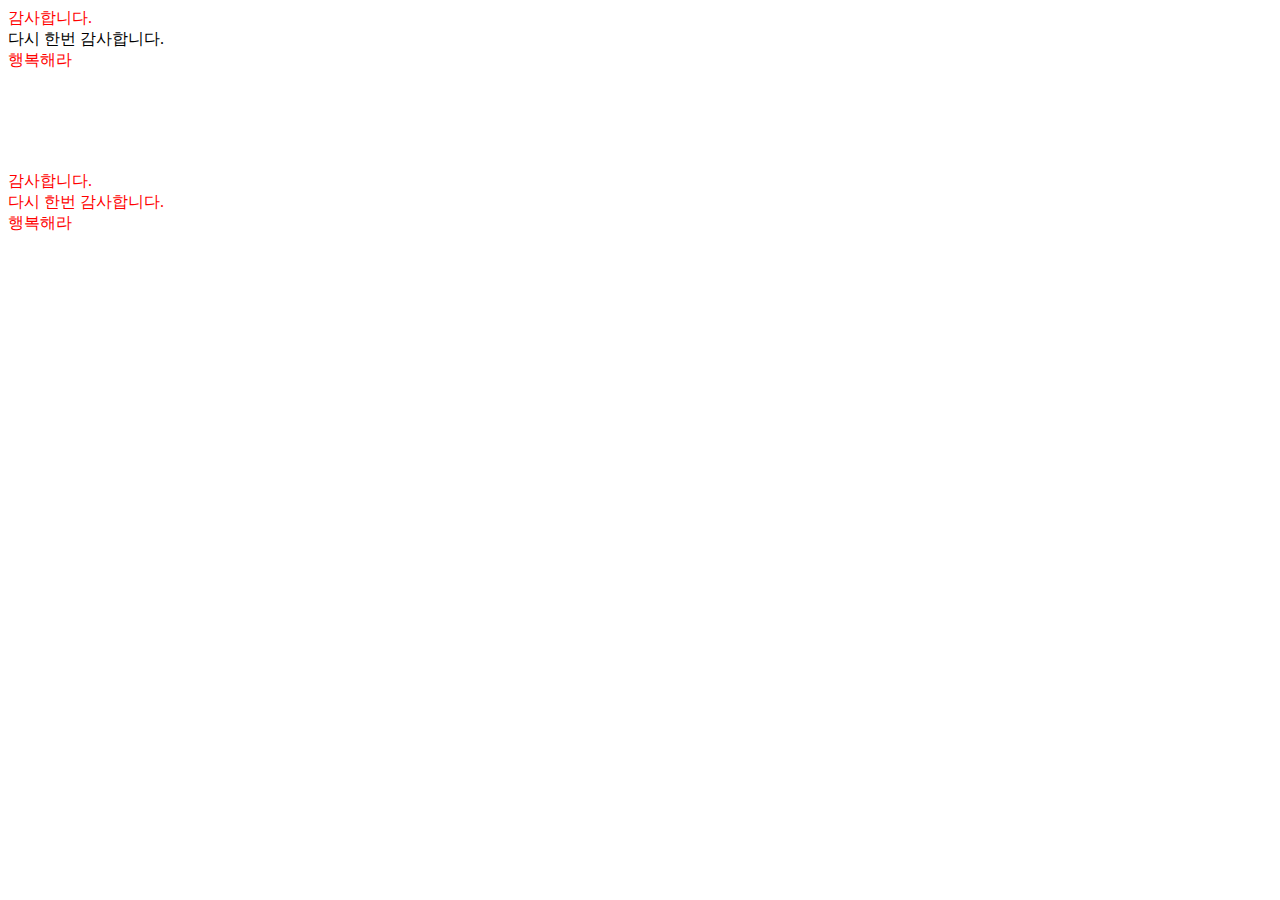
<file: (스폐셜)하위 요소 선택자/index.html>
<!DOCTYPE html>
<html lang="en">
<head>
    <meta charset="UTF-8">
    <meta http-equiv="X-UA-Compatible" content="IE=edge">
    <meta name="viewport" content="width=device-width, initial-scale=1.0">
    <title>jquery</title>
    <script src = "https://cdnjs.cloudflare.com/ajax/libs/jquery/3.6.0/jquery.min.js"></script>
    <link rel="stylesheet" href="index.css">
</head>
<body>
    
    <div class="box">
        <li>감사합니다.</li>
        <div>
            <li>다시 한번 감사합니다.</li>
        </div>
        <li>행복해라</li>
    </div>

    <div class="box1">
        <li>감사합니다.</li>
        <div>
            <li>다시 한번 감사합니다.</li>
        </div>
        <li>행복해라</li>
    </div>
    <script src = "index.js"></script>

</body>
</html>
</file>
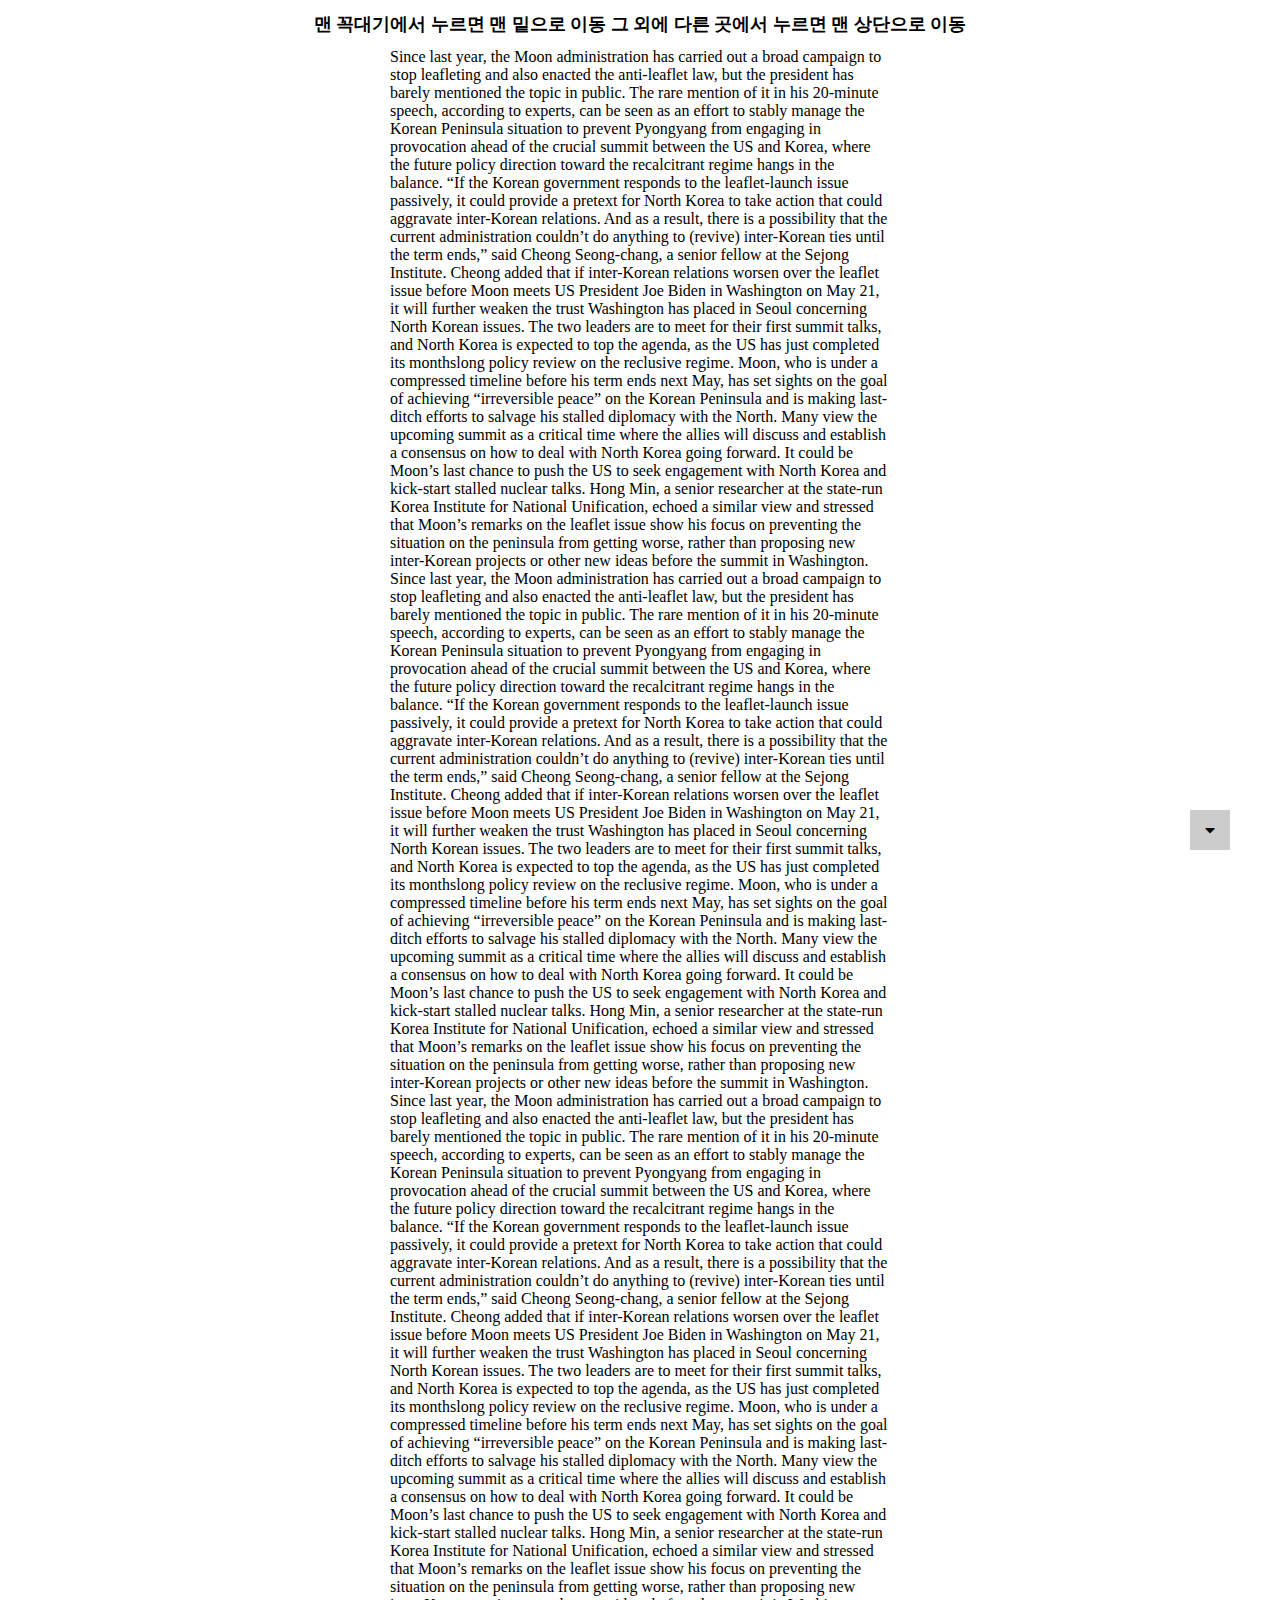
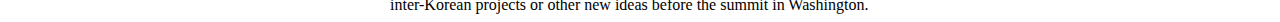
<file: 24강 버튼을 클릭하면 상단으로 이동 혹은 하단으로 이동/index.html>
<!DOCTYPE html>
<html lang="en">
<head>
    <meta charset="UTF-8">
    <meta http-equiv="X-UA-Compatible" content="IE=edge">
    <meta name="viewport" content="width=device-width, initial-scale=1.0">
    <title>제이쿼리 버튼을 클릭하면 화면위로 올라가기</title>
    <script src= "https://cdnjs.cloudflare.com/ajax/libs/jquery/3.6.0/jquery.min.js"></script>
    <link rel="stylesheet" href="index.css">
    <link rel="stylesheet" href="https://cdnjs.cloudflare.com/ajax/libs/font-awesome/5.15.3/css/all.min.css">
</head>
<body>
    <!--단 맨 꼭대기에서는 버튼을 누를경우 맨 밑으로 이동한다.-->
    <h1>맨 꼭대기에서 누르면 맨 밑으로 이동 그 외에 다른 곳에서 누르면 맨 상단으로 이동</h1>
    <div>
        Since last year, the Moon administration has carried out a broad campaign to stop leafleting and also enacted the anti-leaflet law, but the president has barely mentioned the topic in public. The rare mention of it in his 20-minute speech, according to experts, can be seen as an effort to stably manage the Korean Peninsula situation to prevent Pyongyang from engaging in provocation ahead of the crucial summit between the US and Korea, where the future policy direction toward the recalcitrant regime hangs in the balance.

        “If the Korean government responds to the leaflet-launch issue passively, it could provide a pretext for North Korea to take action that could aggravate inter-Korean relations. And as a result, there is a possibility that the current administration couldn’t do anything to (revive) inter-Korean ties until the term ends,” said Cheong Seong-chang, a senior fellow at the Sejong Institute.
        
        Cheong added that if inter-Korean relations worsen over the leaflet issue before Moon meets US President Joe Biden in Washington on May 21, it will further weaken the trust Washington has placed in Seoul concerning North Korean issues.
        
        The two leaders are to meet for their first summit talks, and North Korea is expected to top the agenda, as the US has just completed its monthslong policy review on the reclusive regime. 
        
        Moon, who is under a compressed timeline before his term ends next May, has set sights on the goal of achieving “irreversible peace” on the Korean Peninsula and is making last-ditch efforts to salvage his stalled diplomacy with the North.
        
        Many view the upcoming summit as a critical time where the allies will discuss and establish a consensus on how to deal with North Korea going forward. It could be Moon’s last chance to push the US to seek engagement with North Korea and kick-start stalled nuclear talks.
        
        Hong Min, a senior researcher at the state-run Korea Institute for National Unification, echoed a similar view and stressed that Moon’s remarks on the leaflet issue show his focus on preventing the situation on the peninsula from getting worse, rather than proposing new inter-Korean projects or other new ideas before the summit in Washington. 

    </div>
    <div>
        Since last year, the Moon administration has carried out a broad campaign to stop leafleting and also enacted the anti-leaflet law, but the president has barely mentioned the topic in public. The rare mention of it in his 20-minute speech, according to experts, can be seen as an effort to stably manage the Korean Peninsula situation to prevent Pyongyang from engaging in provocation ahead of the crucial summit between the US and Korea, where the future policy direction toward the recalcitrant regime hangs in the balance.

        “If the Korean government responds to the leaflet-launch issue passively, it could provide a pretext for North Korea to take action that could aggravate inter-Korean relations. And as a result, there is a possibility that the current administration couldn’t do anything to (revive) inter-Korean ties until the term ends,” said Cheong Seong-chang, a senior fellow at the Sejong Institute.
        
        Cheong added that if inter-Korean relations worsen over the leaflet issue before Moon meets US President Joe Biden in Washington on May 21, it will further weaken the trust Washington has placed in Seoul concerning North Korean issues.
        
        The two leaders are to meet for their first summit talks, and North Korea is expected to top the agenda, as the US has just completed its monthslong policy review on the reclusive regime. 
        
        Moon, who is under a compressed timeline before his term ends next May, has set sights on the goal of achieving “irreversible peace” on the Korean Peninsula and is making last-ditch efforts to salvage his stalled diplomacy with the North.
        
        Many view the upcoming summit as a critical time where the allies will discuss and establish a consensus on how to deal with North Korea going forward. It could be Moon’s last chance to push the US to seek engagement with North Korea and kick-start stalled nuclear talks.
        
        Hong Min, a senior researcher at the state-run Korea Institute for National Unification, echoed a similar view and stressed that Moon’s remarks on the leaflet issue show his focus on preventing the situation on the peninsula from getting worse, rather than proposing new inter-Korean projects or other new ideas before the summit in Washington. 

    </div>


    <div>
        Since last year, the Moon administration has carried out a broad campaign to stop leafleting and also enacted the anti-leaflet law, but the president has barely mentioned the topic in public. The rare mention of it in his 20-minute speech, according to experts, can be seen as an effort to stably manage the Korean Peninsula situation to prevent Pyongyang from engaging in provocation ahead of the crucial summit between the US and Korea, where the future policy direction toward the recalcitrant regime hangs in the balance.

        “If the Korean government responds to the leaflet-launch issue passively, it could provide a pretext for North Korea to take action that could aggravate inter-Korean relations. And as a result, there is a possibility that the current administration couldn’t do anything to (revive) inter-Korean ties until the term ends,” said Cheong Seong-chang, a senior fellow at the Sejong Institute.
        
        Cheong added that if inter-Korean relations worsen over the leaflet issue before Moon meets US President Joe Biden in Washington on May 21, it will further weaken the trust Washington has placed in Seoul concerning North Korean issues.
        
        The two leaders are to meet for their first summit talks, and North Korea is expected to top the agenda, as the US has just completed its monthslong policy review on the reclusive regime. 
        
        Moon, who is under a compressed timeline before his term ends next May, has set sights on the goal of achieving “irreversible peace” on the Korean Peninsula and is making last-ditch efforts to salvage his stalled diplomacy with the North.
        
        Many view the upcoming summit as a critical time where the allies will discuss and establish a consensus on how to deal with North Korea going forward. It could be Moon’s last chance to push the US to seek engagement with North Korea and kick-start stalled nuclear talks.
        
        Hong Min, a senior researcher at the state-run Korea Institute for National Unification, echoed a similar view and stressed that Moon’s remarks on the leaflet issue show his focus on preventing the situation on the peninsula from getting worse, rather than proposing new inter-Korean projects or other new ideas before the summit in Washington. 

    </div>
    <article class="side">
        <button>
            <i class="fas fa-caret-down"></i>
        </button>
    </article>

    <a href="#" class="footer_location"></a>  <!-- 페이지의 맨 밑의 값을 알아내기 위한 꼼수-->
    <script src= "index.js"></script>
</body>
</html>
</file>
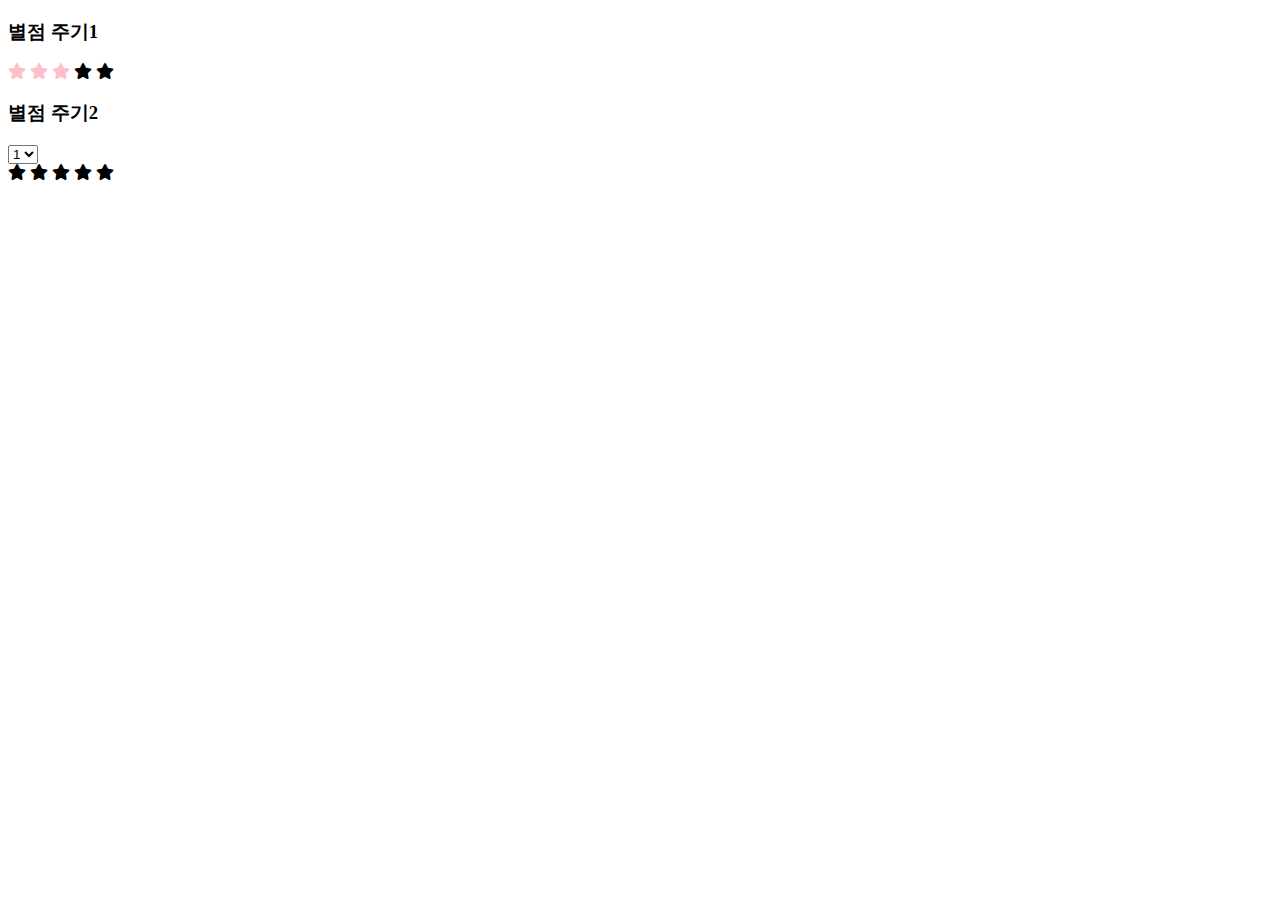
<file: 93강 별점 표시하기/index.html>
<!DOCTYPE html>
<html lang="en">
<head>
    <meta charset="UTF-8">
    <meta http-equiv="X-UA-Compatible" content="IE=edge">
    <meta name="viewport" content="width=device-width, initial-scale=1.0">
    <title>제이쿼리 별점 주기 프로그램</title>
    <script src= "https://cdnjs.cloudflare.com/ajax/libs/jquery/3.6.0/jquery.min.js"></script>
    <link rel="stylesheet" href="index.css">
    <link rel="stylesheet" href="https://cdnjs.cloudflare.com/ajax/libs/font-awesome/5.15.3/css/all.min.css">
</head>
<body>
    <h3>별점 주기1</h3>
    <div data-rate = "3">  
        <!-- data-rate 의 값을 변경하면 자동으로 star이 변한다. -->
        <i class="fas fa-star"></i>
        <i class="fas fa-star"></i>
        <i class="fas fa-star"></i>
        <i class="fas fa-star"></i>
        <i class="fas fa-star"></i>
    </div>


    <h3>별점 주기2</h3>
    <article class="choice">
        <select name="" id="">
            <option value="1">1</option>
            <option value="2">2</option>
            <option value="3">3</option>
            <option value="4">4</option>
            <option value="5">5</option>
        </select>
    </article>
    <ul class="get">
        <i class="fas fa-star"></i>
        <i class="fas fa-star"></i>
        <i class="fas fa-star"></i>
        <i class="fas fa-star"></i>
        <i class="fas fa-star"></i>
    </ul>

    <script src= "index.js"></script>
</body>
</html>
</file>
<file: (스폐셜)하위 요소 선택자/index.css>
.box { margin-bottom : 100px;}
</file>
<file: 24강 버튼을 클릭하면 상단으로 이동 혹은 하단으로 이동/index.css>
h1 { text-align: center; font-size : 18px;}
div{ width: 500px; margin : 0px auto;}
button { position : fixed; bottom : 50px; right: 50px; cursor :pointer;  width: 40px; height: 40px; background-color: #ccc; border: none; padding : 0px; }
button i { font-size : 16px;}
</file>
<file: 93강 별점 표시하기/index.css>
ul { margin : 0px; padding : 0px;}
</file>
